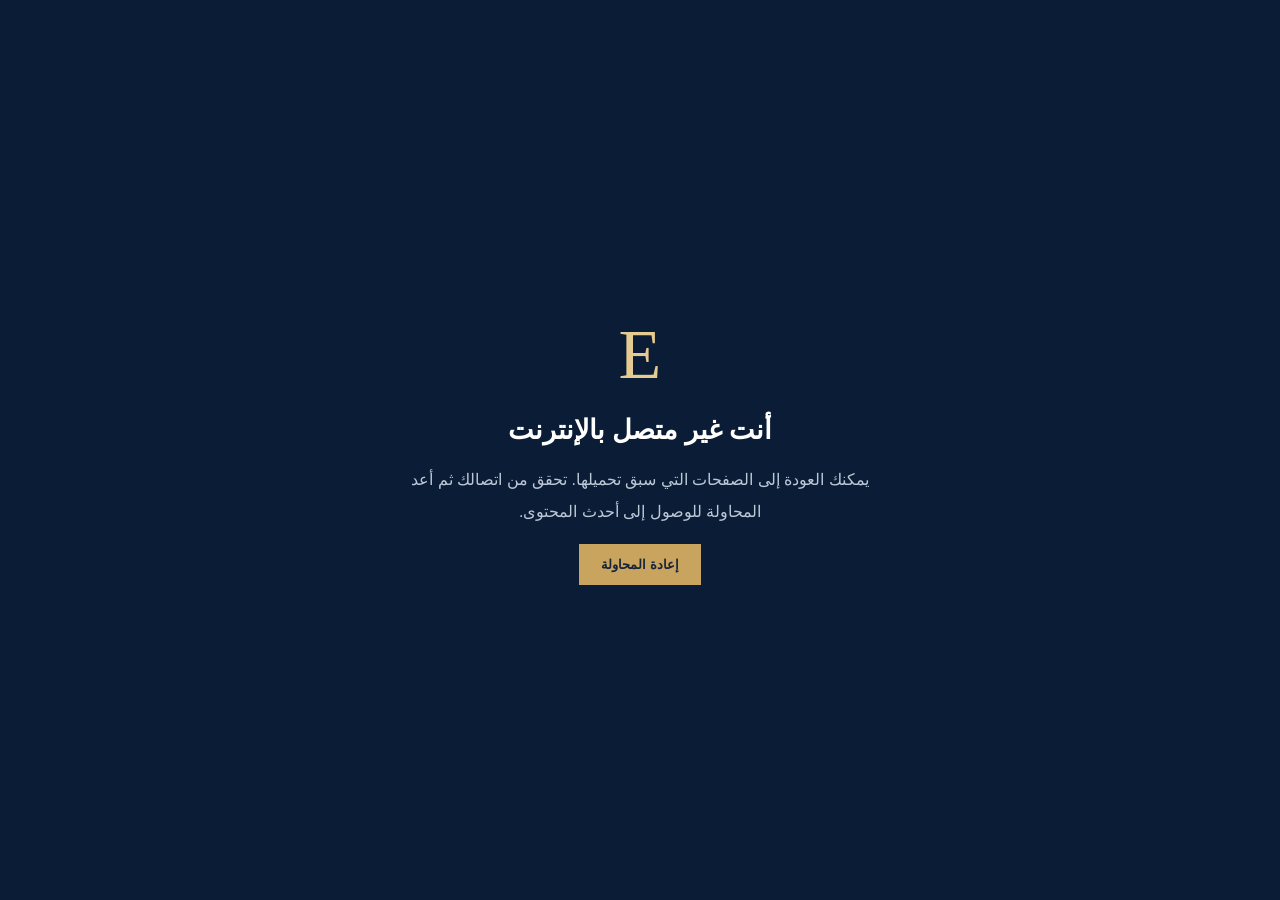
<file: backend/app/static/website/offline.html>
<!doctype html><html lang="ar" dir="rtl"><meta charset="utf-8"><meta name="viewport" content="width=device-width,initial-scale=1"><meta name="theme-color" content="#0b1d36"><title>غير متصل | إحتراف</title><style>body{margin:0;min-height:100vh;display:grid;place-items:center;background:#0b1d36;color:#fff;font-family:Arial,sans-serif;text-align:center}.box{max-width:480px;padding:30px}.mark{font:70px Georgia;color:#e5ca91}h1{font-size:27px}p{color:#bdc8d6;line-height:2}button{background:#c9a45e;border:0;padding:13px 22px;color:#17243a;font-weight:bold;cursor:pointer}</style><main class="box"><div class="mark">E</div><h1>أنت غير متصل بالإنترنت</h1><p>يمكنك العودة إلى الصفحات التي سبق تحميلها. تحقق من اتصالك ثم أعد المحاولة للوصول إلى أحدث المحتوى.</p><button onclick="location.reload()">إعادة المحاولة</button></main></html>
</file>
